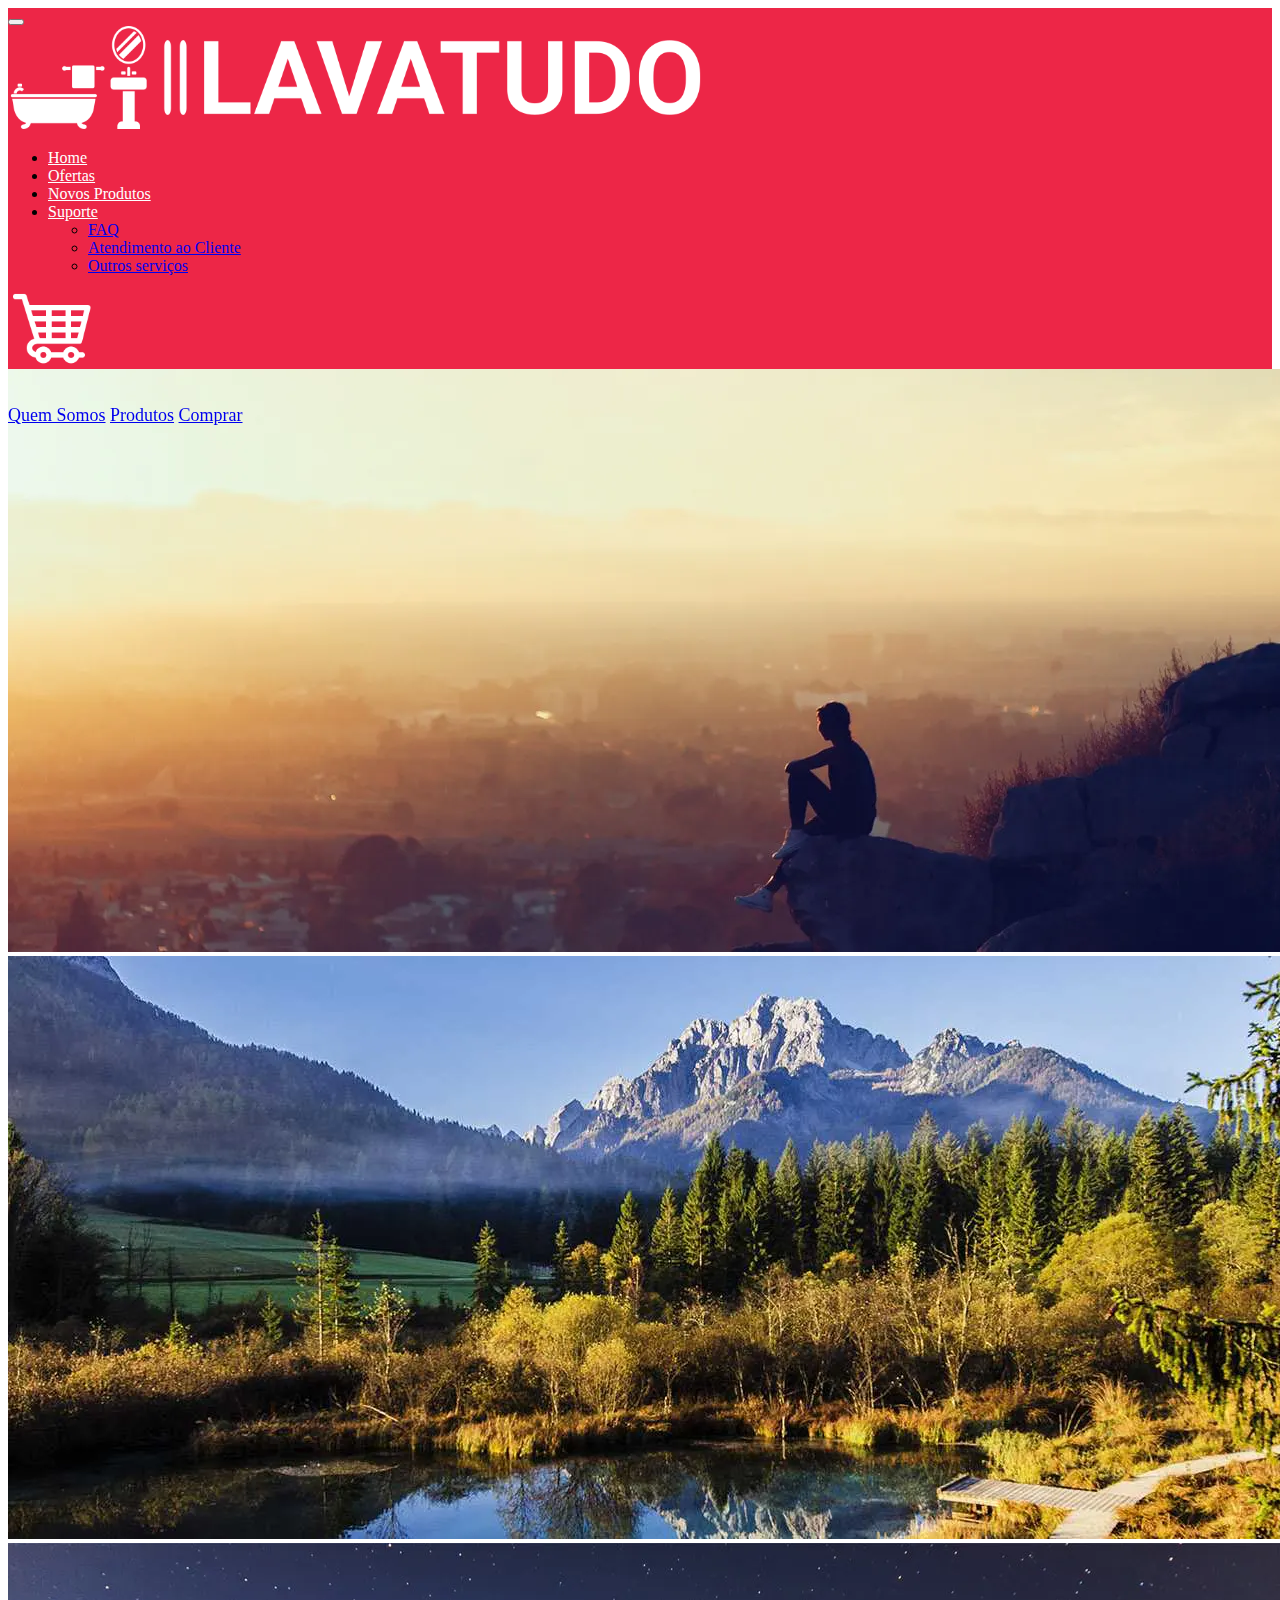
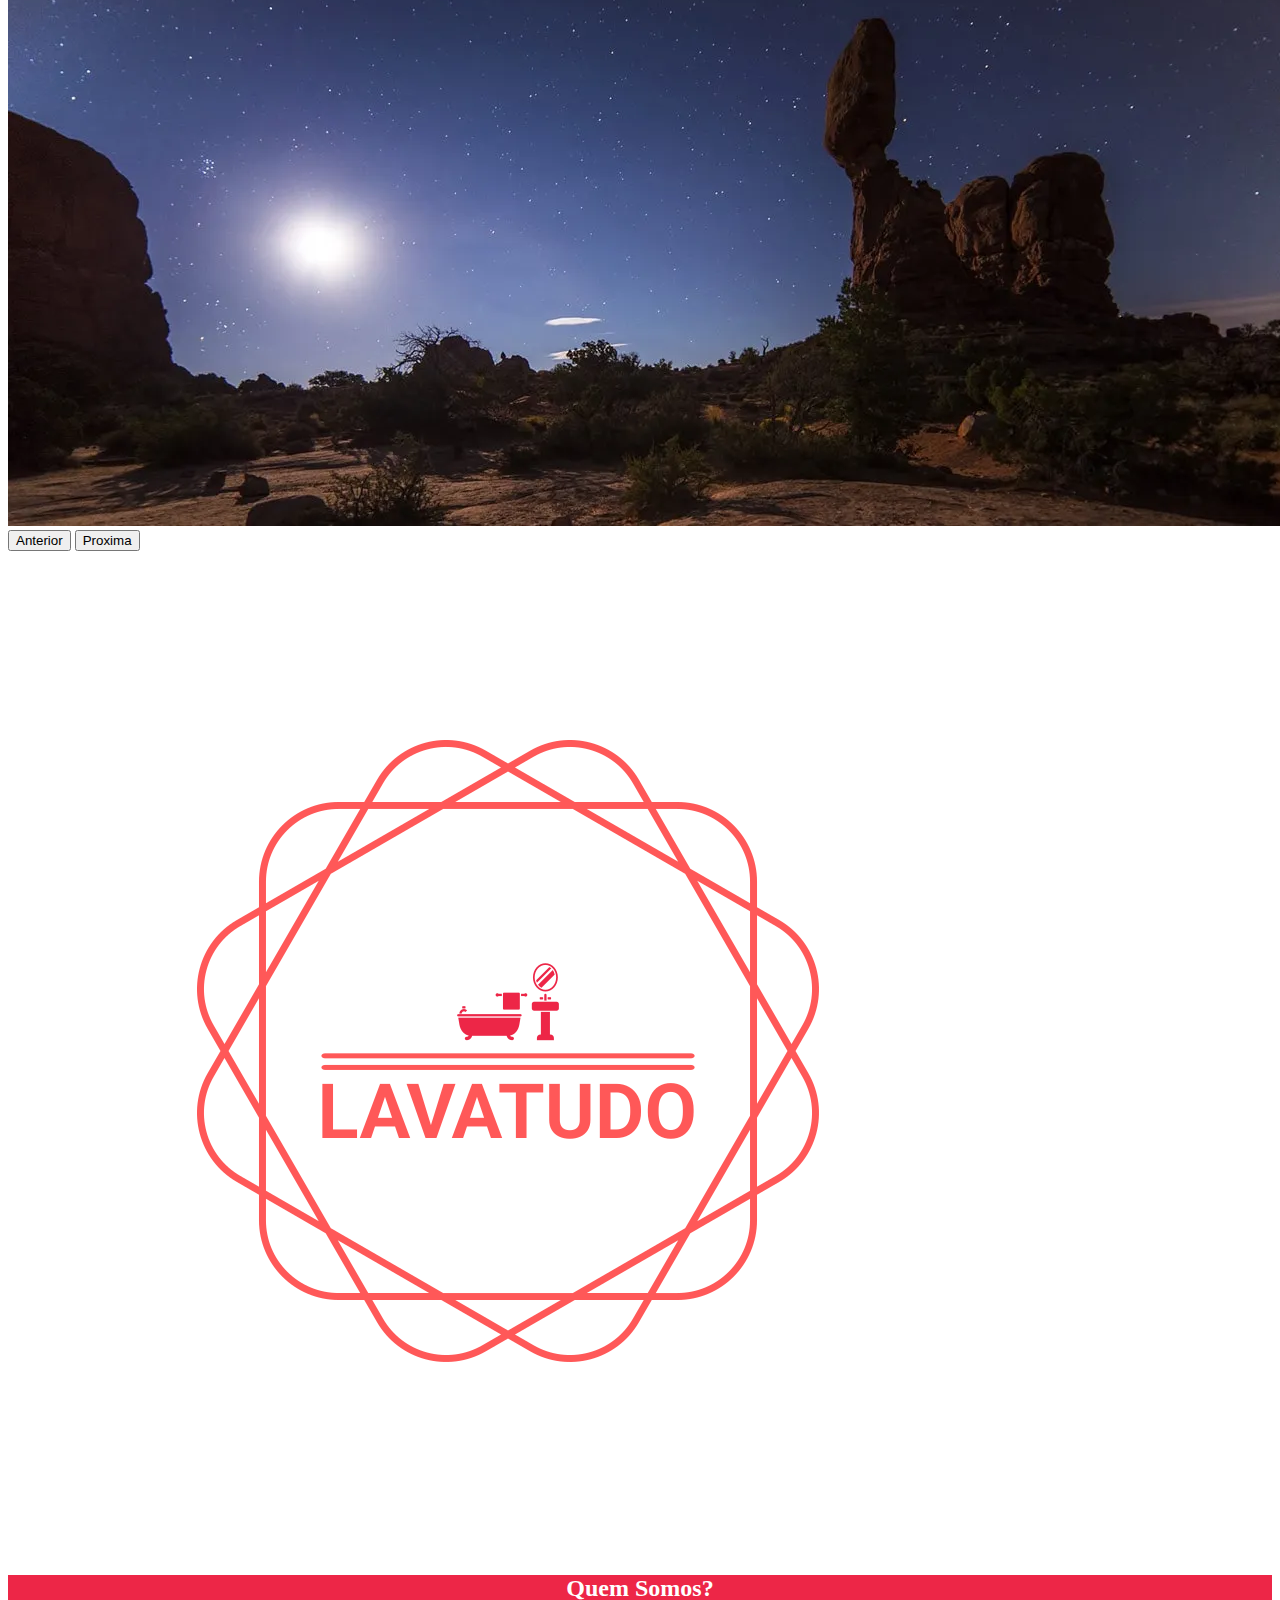
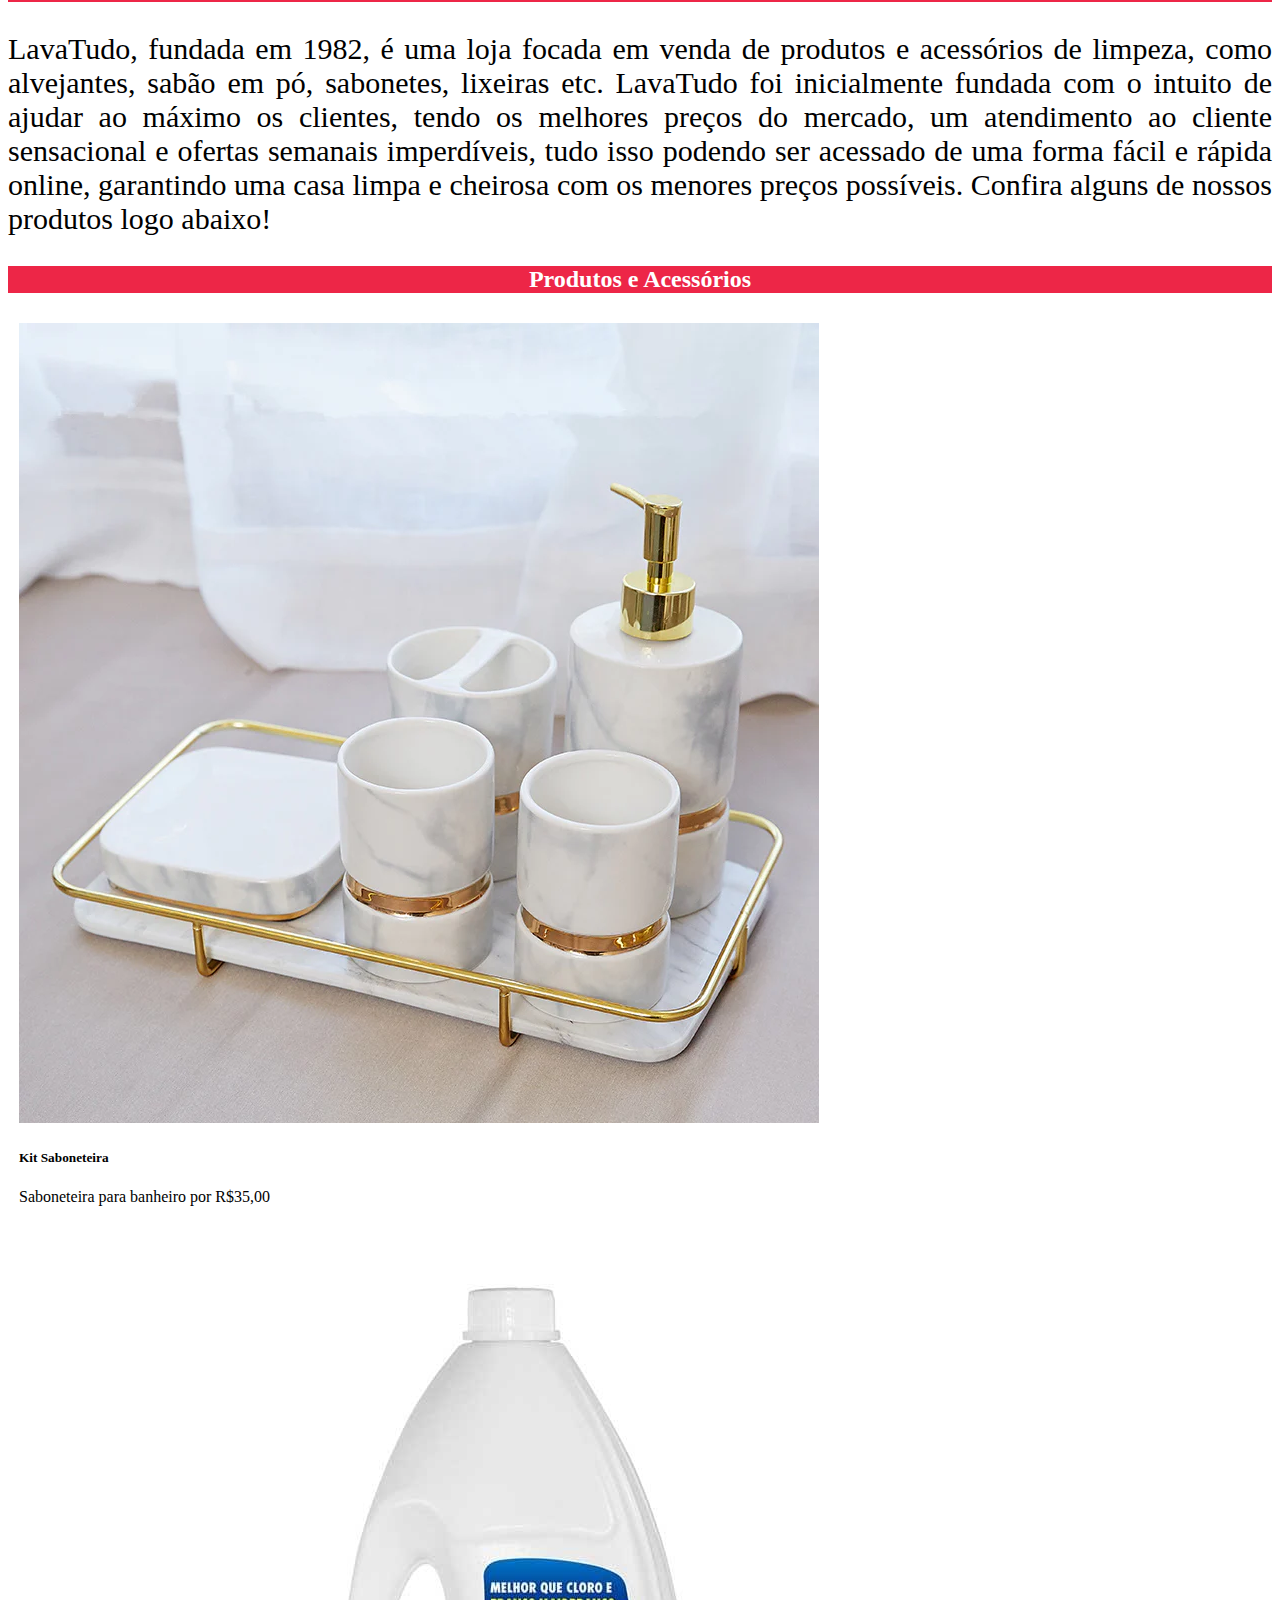
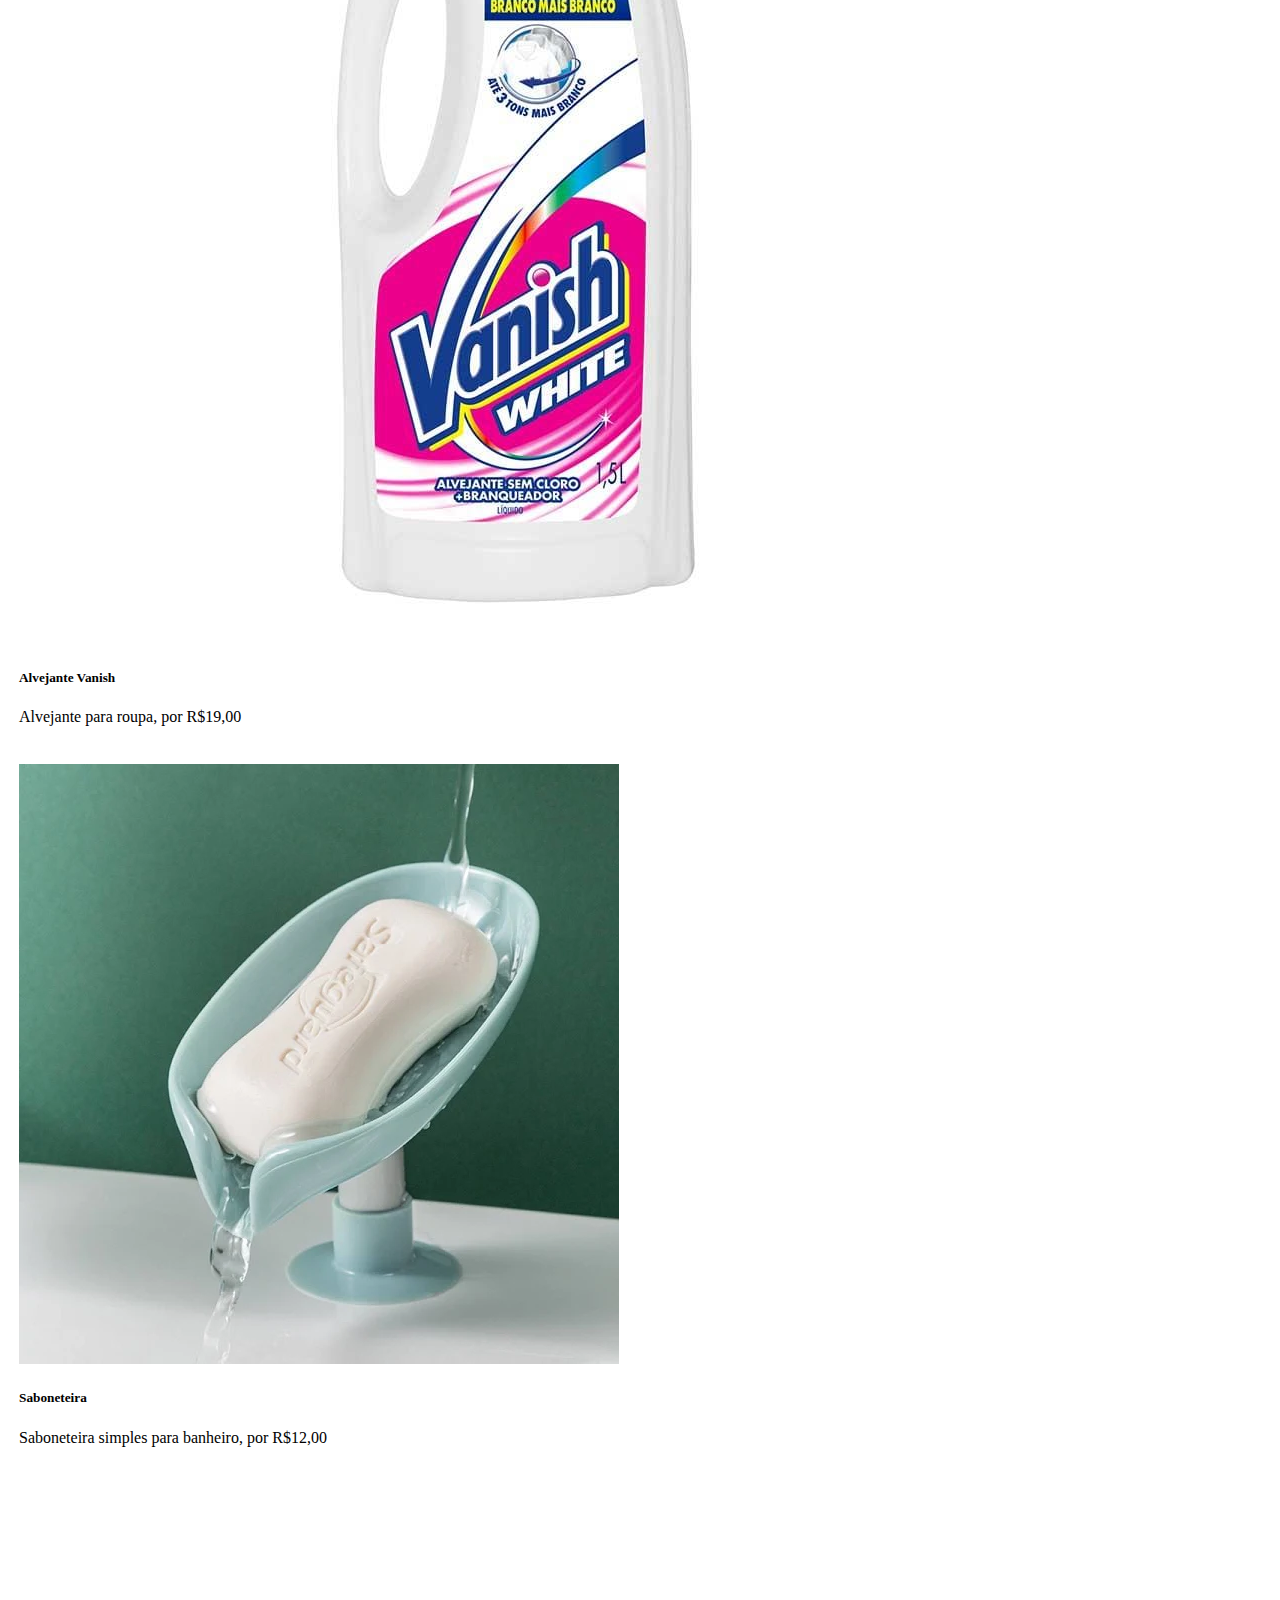
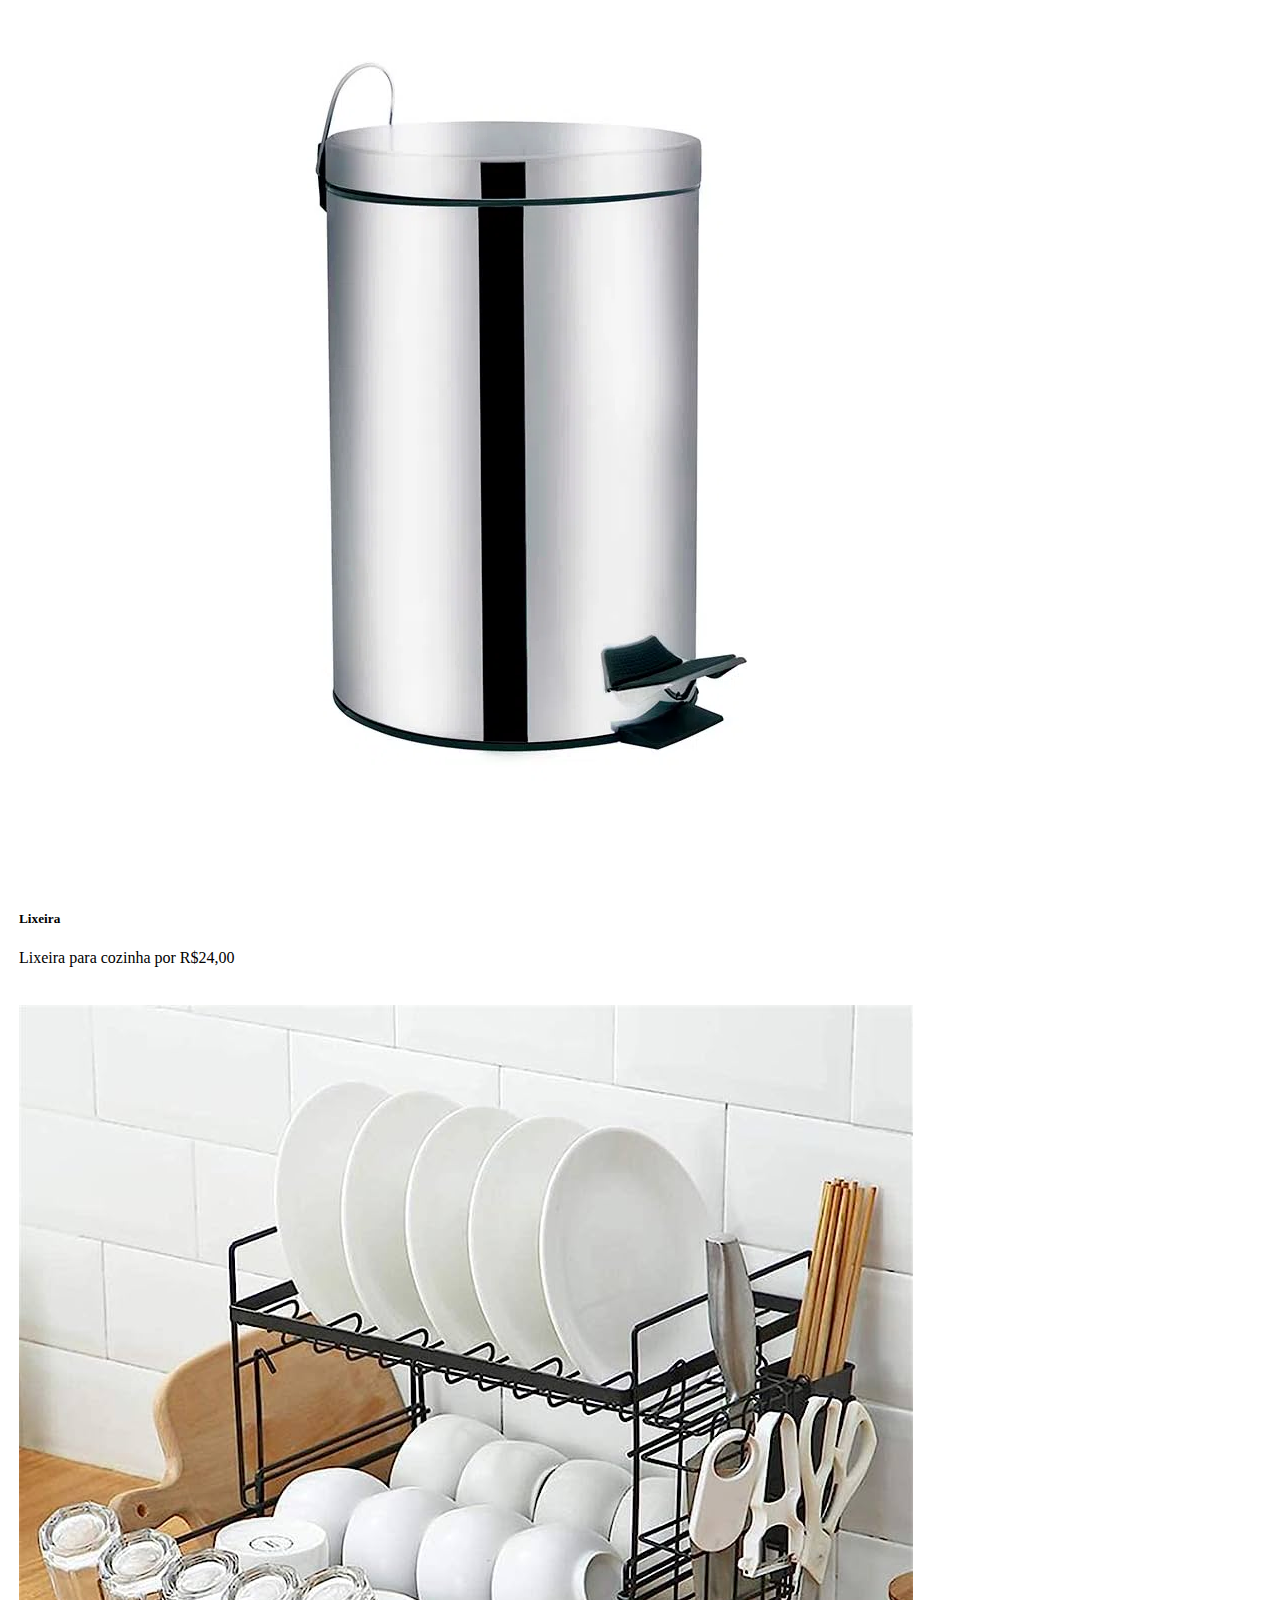
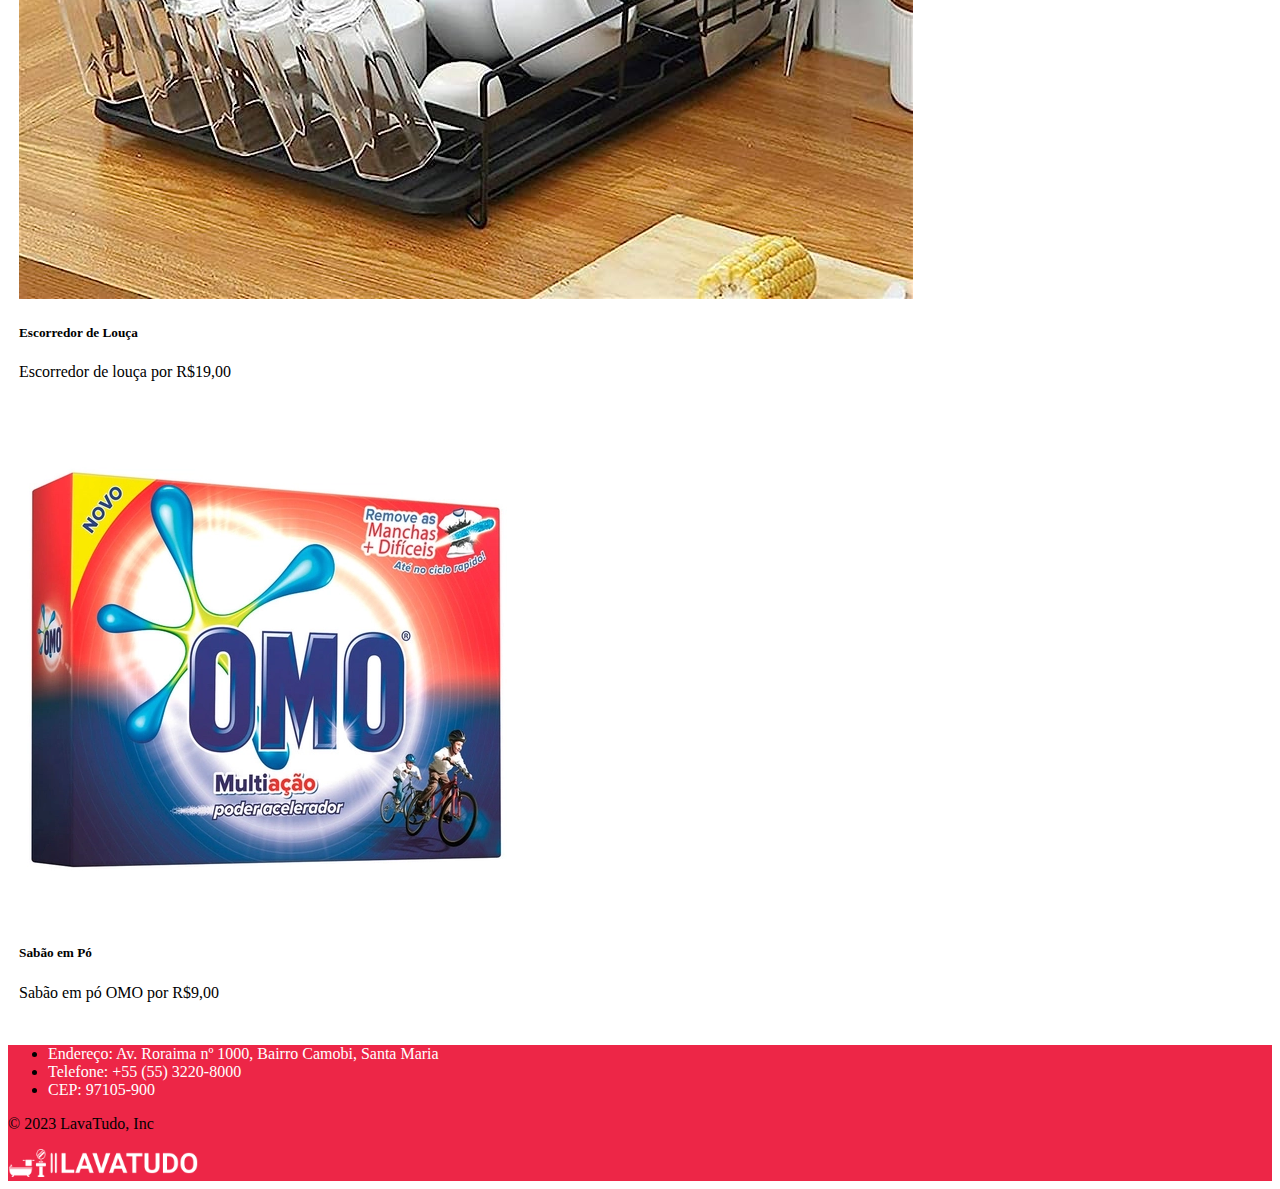
<file: index.html>
<!DOCTYPE html>
<html lang="pt-br">
	<head>
		<title>Loja</title>	
		<meta charset="utf-8">
		<meta name="viewport" content="width=device-width, initial-scale=1">
		<link href="https://cdn.jsdelivr.net/npm/bootstrap@5.3.0/dist/css/bootstrap.min.css" rel="stylesheet" integrity="sha384-9ndCyUaIbzAi2FUVXJi0CjmCapSmO7SnpJef0486qhLnuZ2cdeRhO02iuK6FUUVM" crossorigin="anonymous">
		<link rel="stylesheet" href="css/geral.css">
	</head>

    <body data-bs-spy="scroll" data-bs-target="#menu">

        <header class="py-3 mb-4 border-bottom">
            <nav class="navbar navbar-expand-lg bg-body-tertiary rounded" aria-label="Thirteenth navbar example">
                <div class="container-fluid">
                    <button class="navbar-toggler" type="button" data-bs-toggle="collapse" data-bs-target="#navbarsExample11" aria-controls="navbarsExample11" aria-expanded="false" aria-label="Toggle navigation">
                        <span class="navbar-toggler-icon"></span>
                    </button>

                    <div class="collapse navbar-collapse d-lg-flex" id="navbarsExample11">
                        <a class="navbar-brand col-lg-3 me-0 pad" href="#">
                            <img src="img/logo-white-bg.png" alt="Logo" style="width:55%;">
                        </a>
                        <ul class="navbar-nav col-lg-10 justify-content-lg-center">
                            <li class="nav-item">
                                <a class="nav-link active underline" aria-current="page" href="#">Home</a>
                            </li>
                            <li class="nav-item">
                                <a class="nav-link" href="#">Ofertas</a>
                            </li>
                            <li class="nav-item">
                                <a class="nav-link" href="#">Novos Produtos</a>
                            </li>
                            <li class="nav-item dropdown">
                                <a class="nav-link dropdown-toggle" href="#" data-bs-toggle="dropdown" aria-expanded="false">Suporte</a>
                                <ul class="dropdown-menu">
                                    <li><a class="dropdown-item" href="#">FAQ</a></li>
                                    <li><a class="dropdown-item" href="#">Atendimento ao Cliente</a></li>
                                    <li><a class="dropdown-item" href="#">Outros serviços</a></li>
                                </ul>
                            </li>
                        </ul>
                    </div>
                    <div class="text-end pad">
                        <a href="pages/comprar.html"><img src="img/carrinho.png" alt="Carrinho de Compras" style="width:7%;"></a>
                    </div>
                </div>
            </nav>
        </header>

        <main>
            <div id="stickyMenu">
                <nav id="menu" class="navbar float-start">
                    <div class="list-group">
                        <a href="#aboutUs" class="list-group-item list-group-item-action" aria-current="true">Quem Somos</a>
                        <a href="#itens" class="list-group-item list-group-item-action">Produtos</a>
                        <a href="pages/comprar.html" class="list-group-item list-group-item-action">Comprar</a>
                    </div>
                </nav>
            </div>

            <div id="sobre">
                <div class="container">
                    <div id="carrosel" class="carousel slide" data-bs-ride="carousel">
                        <div class="carousel-inner">
                            <div class="carousel-item active">
                                <img src="img/car1.jpg" class="d-block w-100" alt="...">
                            </div>
                            <div class="carousel-item">
                                <img src="img/car2.jpg" class="d-block w-100" alt="...">
                            </div>
                            <div class="carousel-item">
                                <img src="img/car3.jpg" class="d-block w-100" alt="...">
                            </div>
                        </div>
                        <button class="carousel-control-prev" type="button" data-bs-target="#carrosel" data-bs-slide="prev">
                            <span class="carousel-control-prev-icon" aria-hidden="true"></span>
                            <span class="visually-hidden">Anterior</span>
                        </button>
                        <button class="carousel-control-next" type="button" data-bs-target="#carrosel" data-bs-slide="next">
                            <span class="carousel-control-next-icon" aria-hidden="true"></span>
                            <span class="visually-hidden">Proxima</span>
                        </button>
                    </div>
                </div>

                <div class="container">
                    <div class="row">
                        <div class="col-md-6">
                            <img class="img-fluid" src="img/logo-color.png" alt="Logo" >
                        </div>
                        <div class="col-md-6"> 
                            <h2 class="about" id="aboutUs">Quem Somos?</h2>
                            <p class="just">LavaTudo, fundada em 1982, é uma loja focada em venda de produtos e acessórios de limpeza, como alvejantes, sabão em pó, sabonetes, lixeiras etc. LavaTudo foi inicialmente fundada com o intuito de ajudar ao máximo os clientes, tendo os melhores preços do mercado, um atendimento ao cliente sensacional e ofertas semanais imperdíveis, tudo isso podendo ser acessado de uma forma fácil e rápida online, garantindo uma casa limpa e cheirosa com os menores preços possíveis. Confira alguns de nossos produtos logo abaixo!</p>
                        </div>
                    </div>
                </div>

                <div>
                    <div class="container">
                        <div class="row">
                            <div class="col-md-12"> 
                                <h2 class="about" id="itens">Produtos e Acessórios</h2>
                            </div>
                        </div>
                    </div>

                    <div class="container">
                        <div class="row">
                            <div class="col-md-4">
                                <div class="card">
                                    <img src="img/sab.jpg" class="card-img-top" alt="Palestra 1">
                                        <div class="card-body">
                                            <h5 class="card-title">Kit Saboneteira</h5>
                                            <p class="card-text">Saboneteira para banheiro por R$35,00</p>
                                        </div>
                                </div>
                            </div>
                            <div class="col-md-4">
                                <div class="card">
                                    <img src="img/alv.jpg" class="card-img-top" alt="Palestra 2">
                                    <div class="card-body">
                                        <h5 class="card-title">Alvejante Vanish</h5>
                                        <p class="card-text">Alvejante para roupa, por R$19,00</p>
                                    </div>
                                </div>
                            </div>
                        
                            <div class="col-md-4">
                                <div class="card">
                                    <img src="img/sab3.jpg" class="card-img-top" alt="Palestra 3">
                                    <div class="card-body">
                                        <h5 class="card-title">Saboneteira</h5>
                                        <p class="card-text">Saboneteira simples para banheiro, por R$12,00</p>
                                    </div>
                                </div>
                            </div>
                        </div>
                        <div class="row">
                            <div class="col-md-4">
                                <div class="card">
                                    <img src="img/lix.jpg" class="card-img-top" alt="Palestra 1">
                                        <div class="card-body">
                                            <h5 class="card-title">Lixeira</h5>
                                            <p class="card-text">Lixeira para cozinha por R$24,00</p>
                                        </div>
                                </div>
                            </div>
                            <div class="col-md-4">
                                <div class="card">
                                    <img src="img/rack.jpg" class="card-img-top" alt="Palestra 2">
                                    <div class="card-body">
                                        <h5 class="card-title">Escorredor de Louça</h5>
                                        <p class="card-text">Escorredor de louça por R$19,00</p>
                                    </div>
                                </div>
                            </div>
                        
                            <div class="col-md-4">
                                <div class="card">
                                    <img src="img/omo.jpg" class="card-img-top" alt="Palestra 3">
                                    <div class="card-body">
                                        <h5 class="card-title">Sabão em Pó</h5>
                                        <p class="card-text">Sabão em pó OMO por R$9,00</p>
                                    </div>
                                </div>
                            </div>
                        </div>
                    </div>
                </div>
            </div>
        </main>


        <footer class="bd-footer py-4 py-md-5 mt-5 red">       
            <div class="container py-3 my-4">
                <ul class="nav justify-content-center border-bottom pb-3 mb-3">
                    <li class="nav-item"><a class="nav-link px-2 text-body-secondary">Endereço: Av. Roraima nº 1000, Bairro Camobi, Santa Maria</a></li>
                    <li class="nav-item"><a class="nav-link px-2 text-body-secondary">Telefone: +55 (55) 3220-8000</a></li>
                    <li class="nav-item"><a class="nav-link px-2 text-body-secondary">CEP: 97105-900</a></li>
                </ul>
                <p class="text-center text-body-secondary">© 2023 LavaTudo, Inc</p>
                <img src="img/logo-white-bg.png" alt="Logo" style="width:15%;" class="mx-auto d-block">
            </div>
        </footer>
       
        <script src="js/trabalho.js"></script>
        <script src="https://cdn.jsdelivr.net/npm/bootstrap@5.3.0/dist/js/bootstrap.bundle.min.js" integrity="sha384-geWF76RCwLtnZ8qwWowPQNguL3RmwHVBC9FhGdlKrxdiJJigb/j/68SIy3Te4Bkz" crossorigin="anonymous"></script>
    </body>
</html>
</file>
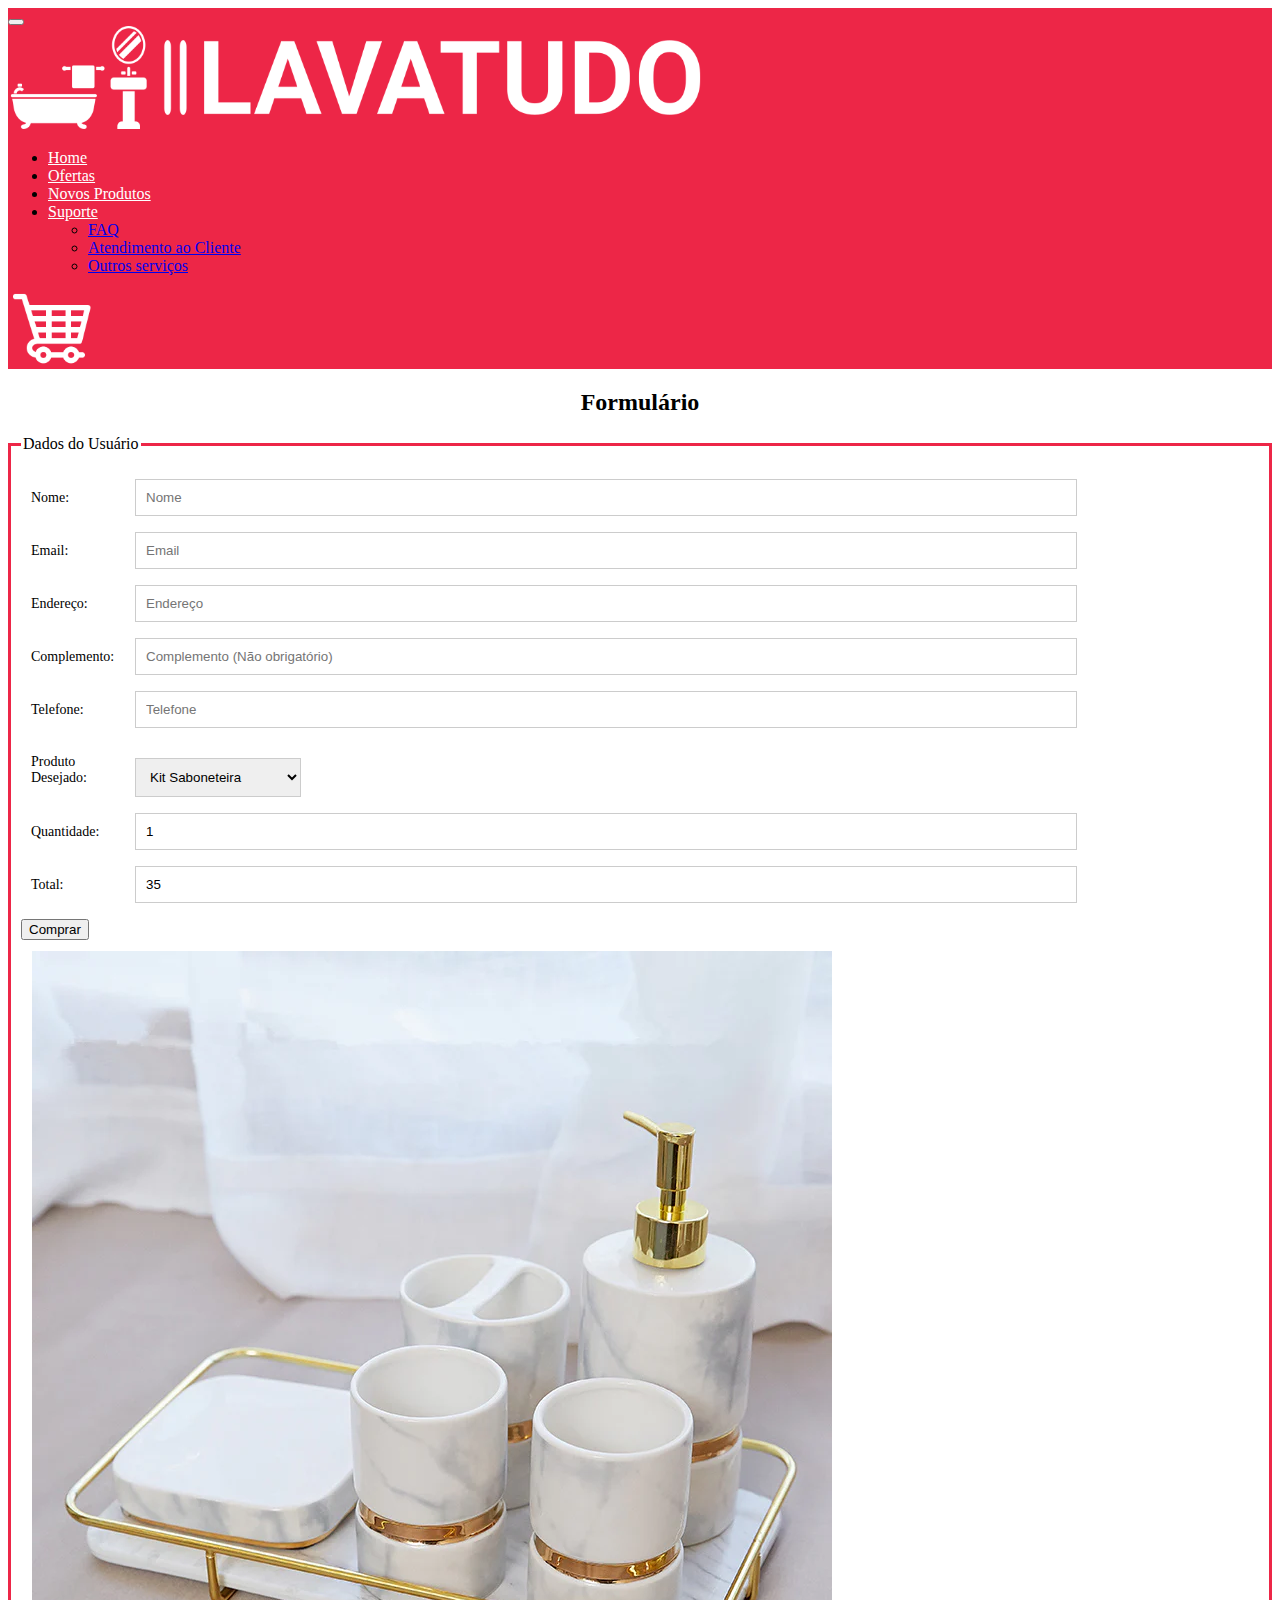
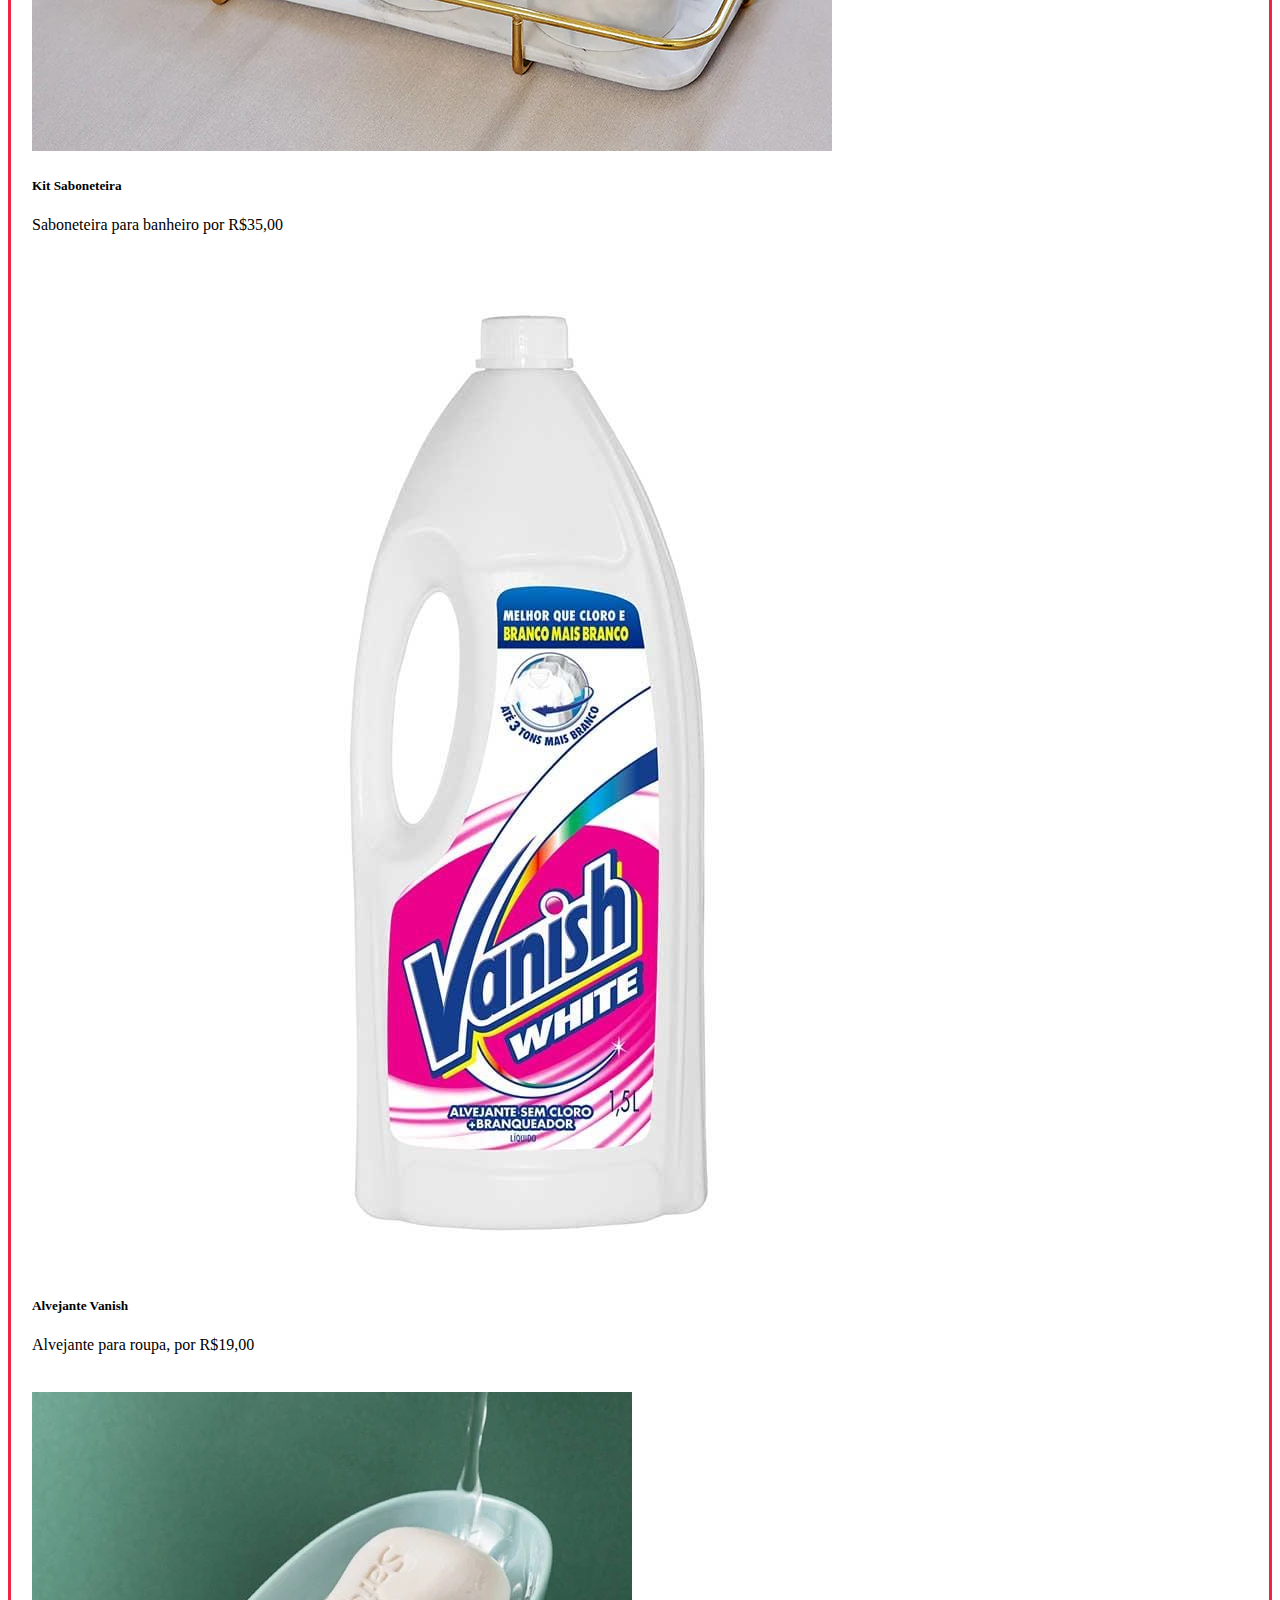
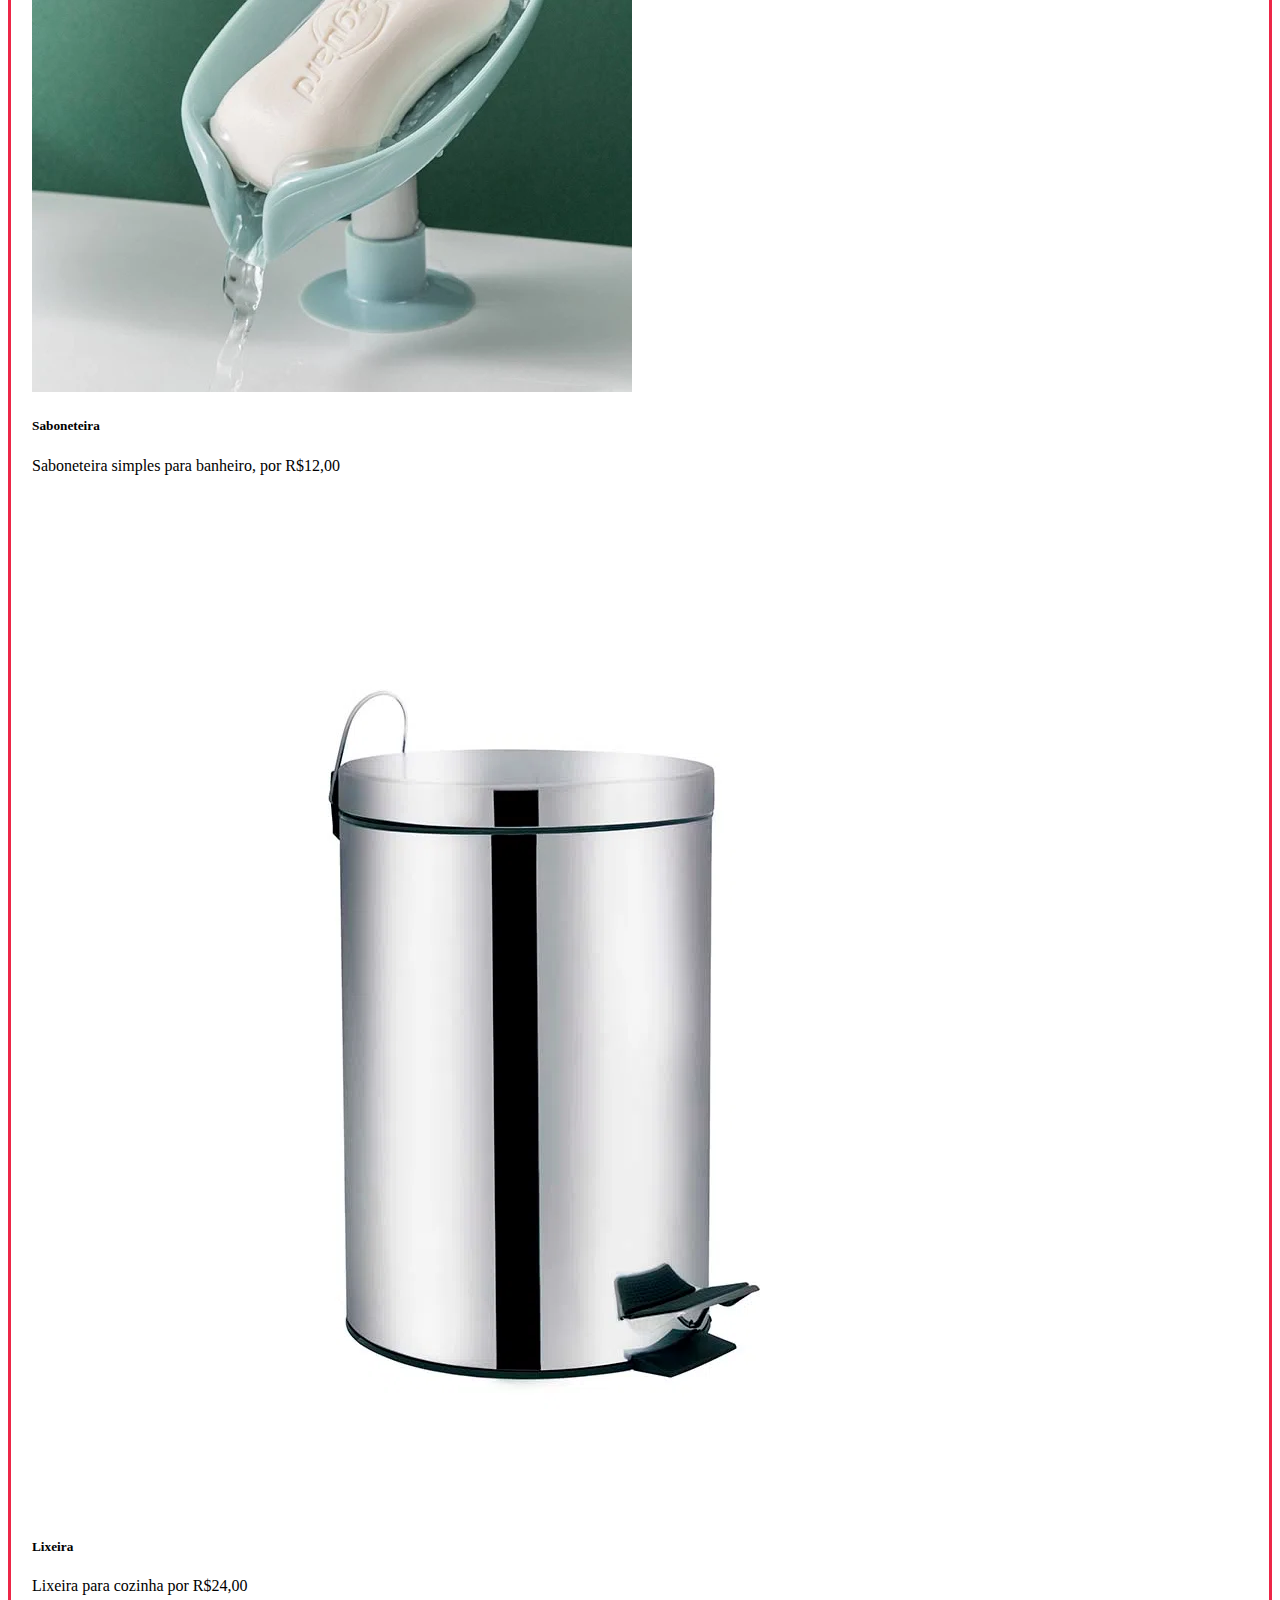
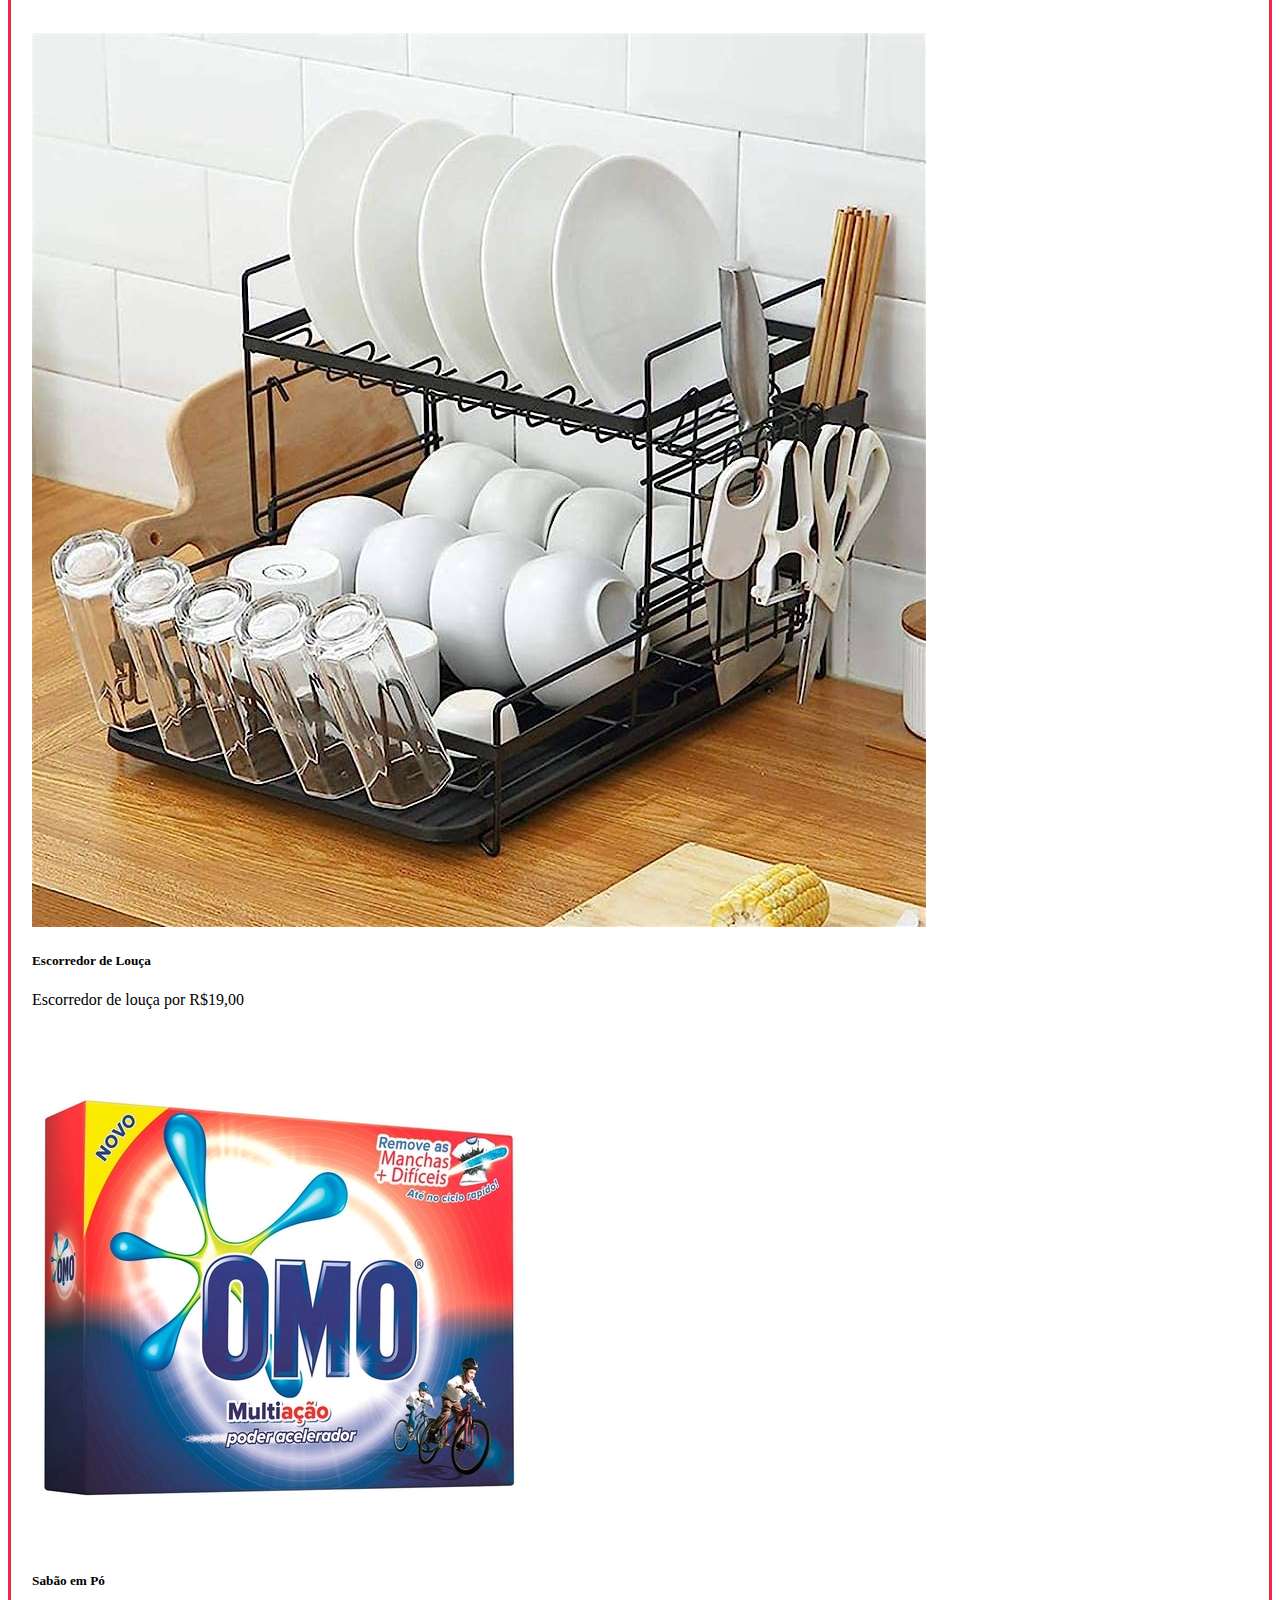
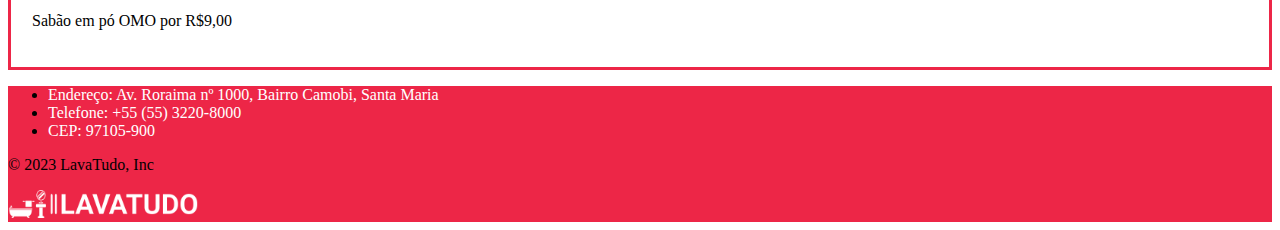
<file: pages/comprar.html>
<!DOCTYPE html>
<html lang="pt-br">
	<head>
		<title>Loja</title>	
		<meta charset="utf-8">
		<meta name="viewport" content="width=device-width, initial-scale=1">
		<link href="https://cdn.jsdelivr.net/npm/bootstrap@5.3.0/dist/css/bootstrap.min.css" rel="stylesheet" integrity="sha384-9ndCyUaIbzAi2FUVXJi0CjmCapSmO7SnpJef0486qhLnuZ2cdeRhO02iuK6FUUVM" crossorigin="anonymous">
		<link rel="stylesheet" href="../css/geral.css">
	</head>

    <body>

        <header class="py-3 mb-4 border-bottom">
            <nav class="navbar navbar-expand-lg bg-body-tertiary rounded" aria-label="Thirteenth navbar example">
                <div class="container-fluid">
                    <button class="navbar-toggler" type="button" data-bs-toggle="collapse" data-bs-target="#navbarsExample11" aria-controls="navbarsExample11" aria-expanded="false" aria-label="Toggle navigation">
                        <span class="navbar-toggler-icon"></span>
                    </button>

                    <div class="collapse navbar-collapse d-lg-flex" id="navbarsExample11">
                        <a class="navbar-brand col-lg-3 me-0 pad" href="../index.html">
                            <img src="../img/logo-white-bg.png" alt="Logo" style="width:55%;">
                        </a>
                        <ul class="navbar-nav col-lg-10 justify-content-lg-center">
                            <li class="nav-item">
                                <a class="nav-link" aria-current="page" href="../index.html">Home</a>
                            </li>
                            <li class="nav-item">
                                <a class="nav-link" href="#">Ofertas</a>
                            </li>
                            <li class="nav-item">
                                <a class="nav-link" href="#">Novos Produtos</a>
                            </li>
                            <li class="nav-item dropdown">
                                <a class="nav-link dropdown-toggle" href="#" data-bs-toggle="dropdown" aria-expanded="false">Suporte</a>
                                <ul class="dropdown-menu">
                                    <li><a class="dropdown-item" href="#">FAQ</a></li>
                                    <li><a class="dropdown-item" href="#">Atendimento ao Cliente</a></li>
                                    <li><a class="dropdown-item" href="#">Outros serviços</a></li>
                                </ul>
                            </li>
                        </ul>
                    </div>
                    <div class="text-end pad">
                        <a href="#"><img src="../img/carrinho.png" alt="Carrinho de Compras" style="width:7%;"></a>
                    </div>
                </div>
            </nav>
        </header>

        <main>
            <div class="container">
                <h2 class="formulario">Formulário</h2>
                <form id="form1" method="post" action="#" onsubmit="return alerta()">
                    <fieldset>
                        <legend>Dados do Usuário</legend>
                        <p>
                            <label for="campo-nome">Nome:</label>
                            <input id="campo-nome" type="text" placeholder="Nome" size=40 required>
                        </p>
                        <p>
                            <label for="campo-email">Email:</label>
                            <input id="campo-email" type="text" placeholder="Email" size=40 required>
                        </p>
                        <p>
                            <label for="campo-endereço">Endereço:</label>
                            <input id="campo-endereço" type="text" placeholder="Endereço" size=40 required>
                        </p>
                        <p>
                            <label for="campo-complemento">Complemento:</label>
                            <input id="campo-complemento" type="text" placeholder="Complemento (Não obrigatório)" size=40>
                        </p>
                        <p>
                            <label for="campo-telefone">Telefone:</label>
                            <input id="campo-telefone" type="text" placeholder="Telefone" size=40 required>
                        </p>
                        <p>
                            <label for="produto">Produto Desejado:</label>
                            <select id="produto" name="produto" onchange="produtoMudanca(document.getElementById('produto').value, document.getElementById('quantidade').value)">
                                <option value=0>Kit Saboneteira</option>
                                <option value=1>Alvejante Vanish</option> 
                                <option value=2>Saboneteira</option>
                                <option value=3>Lixeira</option>
                                <option value=4>Escorredor de Louça</option>
                                <option value=5>Sabão em Pó</option>
                            </select>
                        </p>
                        <p>
                            <label for="quantidade">Quantidade:</label>
                            <input type="number" id="quantidade" value="1" name="quantidade" min="1" onchange="produtoMudanca(document.getElementById('produto').value, document.getElementById('quantidade').value)">
                        </p>
                        <p>
                            <label for="total">Total:</label>
                            <input id="total" type="text" value="35" readonly size=15>
                        </p>
                        
                        <button type="submit" class="btn btn-primary" data-bs-toggle="none" data-bs-target="#staticBackdrop">
                            Comprar
                        </button>

                        <div class="row">
                            <div class="col-md-4">
                                <div class="card">
                                    <img src="../img/sab.jpg" class="card-img-top" alt="Palestra 1">
                                        <div class="card-body">
                                            <h5 class="card-title">Kit Saboneteira</h5>
                                            <p class="card-text">Saboneteira para banheiro por R$35,00</p>
                                        </div>
                                </div>
                            </div>
                            <div class="col-md-4">
                                <div class="card">
                                    <img src="../img/alv.jpg" class="card-img-top" alt="Palestra 2">
                                    <div class="card-body">
                                        <h5 class="card-title">Alvejante Vanish</h5>
                                        <p class="card-text">Alvejante para roupa, por R$19,00</p>
                                    </div>
                                </div>
                            </div>
                        
                            <div class="col-md-4">
                                <div class="card">
                                    <img src="../img/sab3.jpg" class="card-img-top" alt="Palestra 3">
                                    <div class="card-body">
                                        <h5 class="card-title">Saboneteira</h5>
                                        <p class="card-text">Saboneteira simples para banheiro, por R$12,00</p>
                                    </div>
                                </div>
                            </div>
                        </div>
                        <div class="row">
                            <div class="col-md-4">
                                <div class="card">
                                    <img src="../img/lix.jpg" class="card-img-top" alt="Palestra 1">
                                        <div class="card-body">
                                            <h5 class="card-title">Lixeira</h5>
                                            <p class="card-text">Lixeira para cozinha por R$24,00</p>
                                        </div>
                                </div>
                            </div>
                            <div class="col-md-4">
                                <div class="card">
                                    <img src="../img/rack.jpg" class="card-img-top" alt="Palestra 2">
                                    <div class="card-body">
                                        <h5 class="card-title">Escorredor de Louça</h5>
                                        <p class="card-text">Escorredor de louça por R$19,00</p>
                                    </div>
                                </div>
                            </div>
                        
                            <div class="col-md-4">
                                <div class="card">
                                    <img src="../img/omo.jpg" class="card-img-top" alt="Palestra 3">
                                    <div class="card-body">
                                        <h5 class="card-title">Sabão em Pó</h5>
                                        <p class="card-text">Sabão em pó OMO por R$9,00</p>
                                    </div>
                                </div>
                            </div>
                        </div>
                    </fieldset>
                </form>
            </div>
        </main>


        <footer class="bd-footer py-4 py-md-5 mt-5 red">       
            <div class="container py-3 my-4">
                <ul class="nav justify-content-center border-bottom pb-3 mb-3">
                    <li class="nav-item"><a class="nav-link px-2 text-body-secondary">Endereço: Av. Roraima nº 1000, Bairro Camobi, Santa Maria</a></li>
                    <li class="nav-item"><a class="nav-link px-2 text-body-secondary">Telefone: +55 (55) 3220-8000</a></li>
                    <li class="nav-item"><a class="nav-link px-2 text-body-secondary">CEP: 97105-900</a></li>
                </ul>
                <p class="text-center text-body-secondary">© 2023 LavaTudo, Inc</p>
                <img src="../img/logo-white-bg.png" alt="Logo" style="width:15%;" class="mx-auto d-block">
            </div>
        </footer>
       
        <script src="../js/trabalho.js"></script>
        <script src="https://cdn.jsdelivr.net/npm/bootstrap@5.3.0/dist/js/bootstrap.bundle.min.js" integrity="sha384-geWF76RCwLtnZ8qwWowPQNguL3RmwHVBC9FhGdlKrxdiJJigb/j/68SIy3Te4Bkz" crossorigin="anonymous"></script>
    </body>
</html>
</file>
<file: css/geral.css>
.pad{
    padding: 0px;
    margin: 0px;
}

.py-3 {
    background-color: #ED2647;
}


.bg-body-tertiary{
--bs-bg-opacity: 1;
background-color: #ED2647!important;
}

.dropdown-menu{
--bs-dropdown-link-active-bg: #ED2647;
}

.navbar-nav .nav-link.active, .navbar-nav .nav-link.show, .nav-link{
    color: #FFFFFF;
}

.underline{
    text-decoration: underline;
    text-decoration-color: #FFFFFF;
}

.about{
    background-color: #ED2647;
    text-align: center;
    color: #FFFFFF;
}

.just{
    text-align: justify;
    font-size: 30px;
}

.col-md-4{
    padding: 11px;
}

.text-body-secondary{
    --bs-secondary-color:#FFFFFF;
}

.red{
    background-color: #ED2647;
}

#menu{
position: fixed;
top: 400px;
z-index: 200;
font-size: 1.125em;
color:#ED2647;
}

.list-group{
    padding-top: 5px;
}

.list-group{
    --bs-list-group-active-bg: #ED2647;
    --bs-list-group-active-border-color: #ED2647;
    color: #FFFFFF;
}

.pad{
    padding-right: 7px;
}

fieldset{
	margin: 0;
	border: 3px solid #ED2647; 
	padding: 10px;
}

legend{
    color: #000000;
}

label{
	color: #000000;
	font-size:14px;
	margin-bottom: 2px;
	width: 70px;
	display: inline-block;
    margin: 10px;
    width: 90px;
}

input{
	border: 1px solid #ccc;
	padding: 10px;
    width: 1100px;
}

.btn-primary {
    --bs-btn-bg: #ED2647;
    --bs-btn-border-color: #ED2647;
    --bs-btn-hover-bg: #ED2647;
    --bs-btn-active-bg: #b81d37;
    --bs-btn-active-border-color: #b81d37;
    --bs-btn-hover-border-color: #b81d37;
}

select {
    padding: 10px;
    border: 1px solid #cccccc;
    color: #000000;
}

.formulario{
    text-align: center;
}

@media all and (max-width: 1400px){
input{
	border: 1px solid #ccc;
	padding: 10px;
    width: 920px;
}
}

@media all and (max-width: 1200px){
    input{
        border: 1px solid #ccc;
        padding: 10px;
        width: 750px;
    }
    .just{
        font-size: 20.5px;
    }
}

@media all and (max-width: 991px){
    input{
        border: 1px solid #ccc;
        padding: 10px;
        width: auto;
    }
    .just{
        font-size: 17px;
    }
}
</file>
